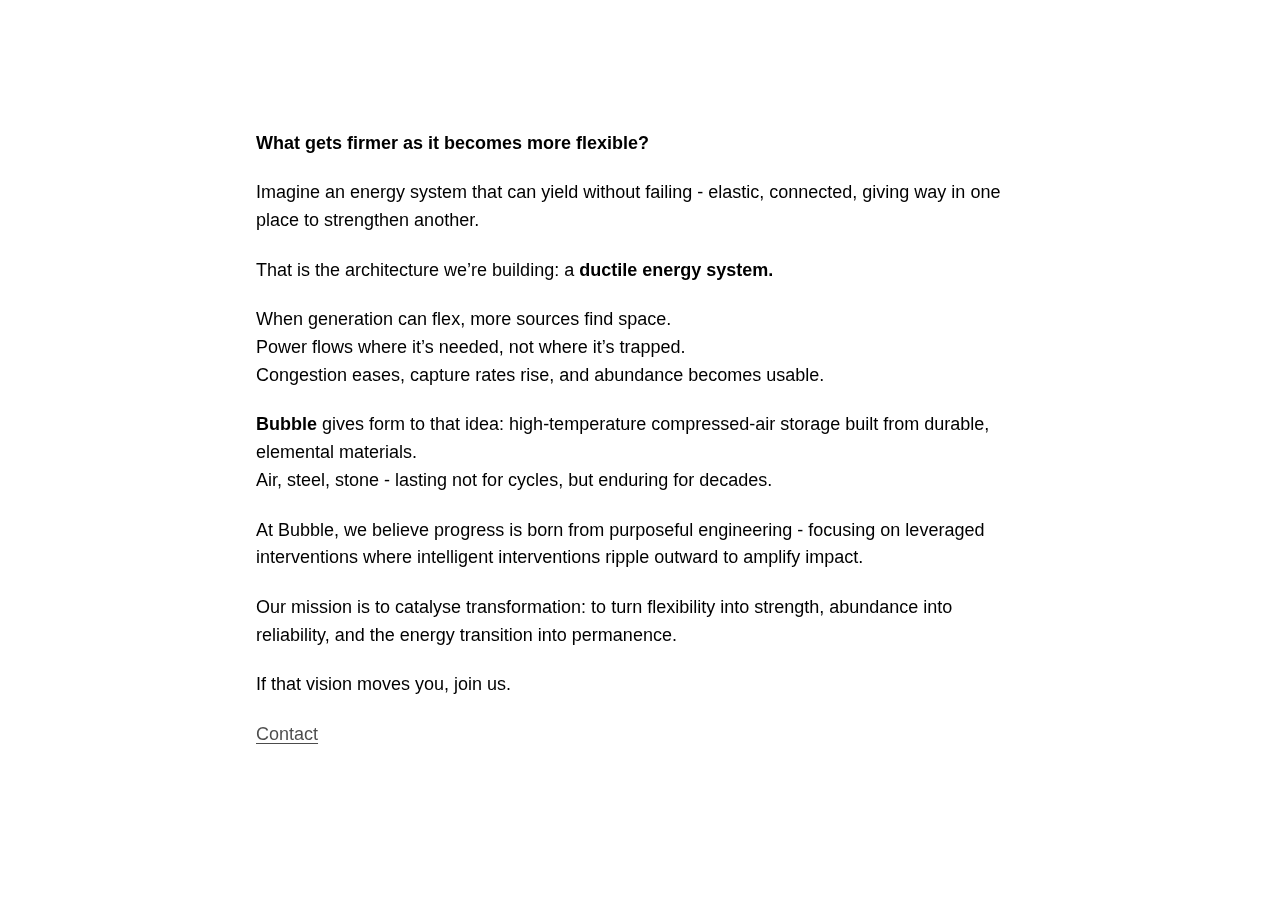
<file: index.html>
<!DOCTYPE html>
<html lang="en">
<head>
  <meta charset="utf-8">
  <title>Bubble - Groundbreaking energy storage</title>
  <meta name="viewport" content="width=device-width, initial-scale=1">
  <meta name="description" content="Bubble - Building our ductile energy system with strategic long-duration energy storage.">
  <link rel="icon" href="/favicon.png" type="image/png">
  <link rel="apple-touch-icon" href="/favicon.png">
  <meta name="theme-color" content="#ffffff">
  <link rel="stylesheet" href="/css/style.css">

  <!-- Google Analytics -->
  <script async src="https://www.googletagmanager.com/gtag/js?id=G-LHDVE67974"></script>
  <script>
    window.dataLayer = window.dataLayer || [];
    function gtag(){dataLayer.push(arguments);}
    gtag('js', new Date());
    gtag('config', 'G-LHDVE67974');
  </script>
</head>

<body>
  <canvas id="bubbles"></canvas>

  <main>
    <p><strong>What gets firmer as it becomes more flexible?</strong></p>

    <p>
      Imagine an energy system that can yield without failing - elastic, connected, giving way in one place to strengthen another.
    </p>

    <p>
      That is the architecture we’re building: a <strong>ductile energy system.</strong>
    </p>

    <p>
      When generation can flex, more sources find space.<br>
      Power flows where it’s needed, not where it’s trapped.<br>
      Congestion eases, capture rates rise, and abundance becomes usable.
    </p>

    <p>
      <strong>Bubble</strong> gives form to that idea: high-temperature compressed-air storage built from durable, elemental materials.<br>
      Air, steel, stone - lasting not for cycles, but enduring for decades.
    </p>

    <p>
      At Bubble, we believe progress is born from purposeful engineering - focusing on leveraged interventions where intelligent interventions ripple outward to amplify impact.<br>
    </p>

    <p>
      Our mission is to catalyse transformation: to turn flexibility into strength, abundance into reliability, and the energy transition into permanence.
    </p>
    
    <p>
    If that vision moves you, join us.
    </p>
    
    <p><a href="mailto:tom@bubble.engineering">Contact</a></p>
  </main>
  <script src="https://fdossena.com/warpspeed/warpspeed.min.js"></script>
  <script src="/js/bubbles.js"></script>
</body>
</html>
</file>
<file: css/style.css>
html, body {
  margin: 0;
  padding: 0;
  width: 100%;
  height: 100%;
  background: none;
  color: #000;
  font-family: "Inter", -apple-system, BlinkMacSystemFont, "Segoe UI",
               "Helvetica Neue", Helvetica, Arial, sans-serif;
  -webkit-font-smoothing: antialiased;
  text-rendering: optimizeLegibility;
}

/* background animation canvas */
canvas#bubbles {
  position: fixed;
  top: 0;
  left: 0;
  width: 100%;
  height: 100%;
  z-index: -1;
  display: block;
}

/* perfect centering on large screens */
body {
  display: flex;
  justify-content: center;
  align-items: center;
  height: 100vh;
  overflow: hidden;              /* no scroll on desktop */
  text-align: left;
  background: none;
}

/* text container */
main {
  width: clamp(60%, 70vw, 680px);
  font-weight: 400;
  line-height: 1.55;
  font-size: min(2vh, 2.1vw);
  box-sizing: border-box;
}

/* scroll & top-align for small screens */
@media (max-height: 750px) {
  body {
    align-items: flex-start;
    overflow-y: auto;
    padding-top: 6vh;
    -webkit-overflow-scrolling: touch;
  }
}

p { margin: 0 0 1.2em 0; }
strong { font-weight: 600; }

/* Headline styling (from 404 aesthetic) */
h1 {
  font-weight: 200;                  /* ultra-thin */
  font-size: min(8vh, 8vw);
  margin: 0 0 0.4em 0;
  letter-spacing: -0.02em;
  line-height: 1.1;
}

h2 {
  font-weight: 300;
  font-size: min(3.5vh, 3.5vw);
  margin: 0 0 1.5em 0;
  color: #333;
  line-height: 1.3;
}

/* --- Link styling (restored from 404 page) --- */
a,
a:visited,
a:active {
  color: inherit;
  text-decoration: underline;
  text-underline-offset: 3px;
  opacity: 0.7;
  transition: opacity 0.25s ease, text-underline-offset 0.25s ease;
}

a:hover {
  opacity: 1;
  text-underline-offset: 5px;
}

a:focus-visible {
  outline: none;
  box-shadow: 0 2px 0 currentColor;
}

/* --- End link styling --- */

@media (max-width: 600px) {
  main {
    width: 88%;
    font-size: min(2.3vh, 4.2vw);
    line-height: 1.6;
  }
}

@media print {
  body { display: block; height: auto; overflow: visible; }
  main { margin: 10vh auto; font-size: 16px; }
  a { text-decoration: none; opacity: 1; }
}
</file>
